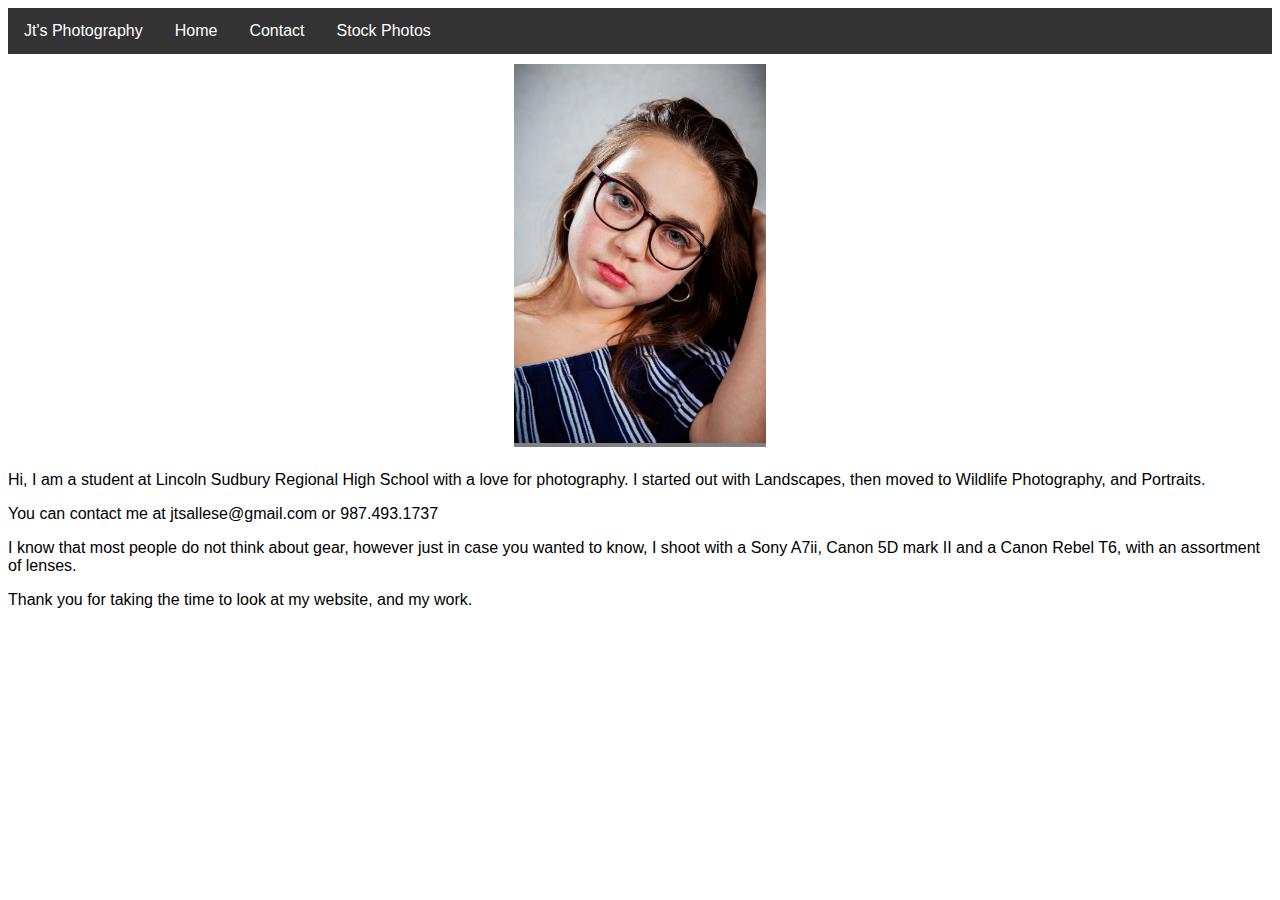
<file: index.html>
<!DOCTYPE html>
<html>
<head>

  <meta name="viewport" content="width=device-width, initial-scale=1">
	<title>Jt's Photography</title>

	<link rel="stylesheet" type="text/css" href="body.css">

<style type="text/css">
	
.number {
  font-size: 15px;
  padding: 10px 12px;
  position: absolute;
  top: 8px;
  left: 16px;

.dot {
  height: 15px;
  width: 15px;
  margin: 0 2px;
  background-color: #bbb;
  border-radius: 50%;
  display: inline-block;
  transition: background-color 0.6s ease;
}

.active {
  background-color: #717171;
}

</style>

</head>
<body>



<div class="navbar">
  <a1>Jt's Photography</a1>
  <a href="index.html">Home</a>
  <a href="contact.html">Contact</a>
  <a href="store.html">Stock Photos</a>
  </div>
<div clas=slide"
<div class="slideshow-container">

<div class="mySlides fade">
    <img src="hp/1.jpg" style="width:100%">
  </div>

  <div class="mySlides fade">
    <img src="hp/2.jpg" style="width:100%">
  </div>

  <div class="mySlides fade">
    <img src="hp/3.jpg" style="width:100%">
  </div>
</div>

</div>

<br>
<p>Hi, I am ​a student at Lincoln Sudbury Regional High School with a love for photography. I started out with Landscapes, then moved to Wildlife Photography, and Portraits.</p>



<p>You can contact me at jtsallese@gmail.com or 987.493.1737 </p>


<p>I know that most people do not think about gear, however just in case you wanted to know, I shoot with a Sony A7ii, Canon 5D mark II and a Canon Rebel T6, with an assortment of lenses. </p>


<p>Thank you for taking the time to look at my website, and my work.
</p>

 <script src="slide.js"></script> 

</body>
</html>
</file>
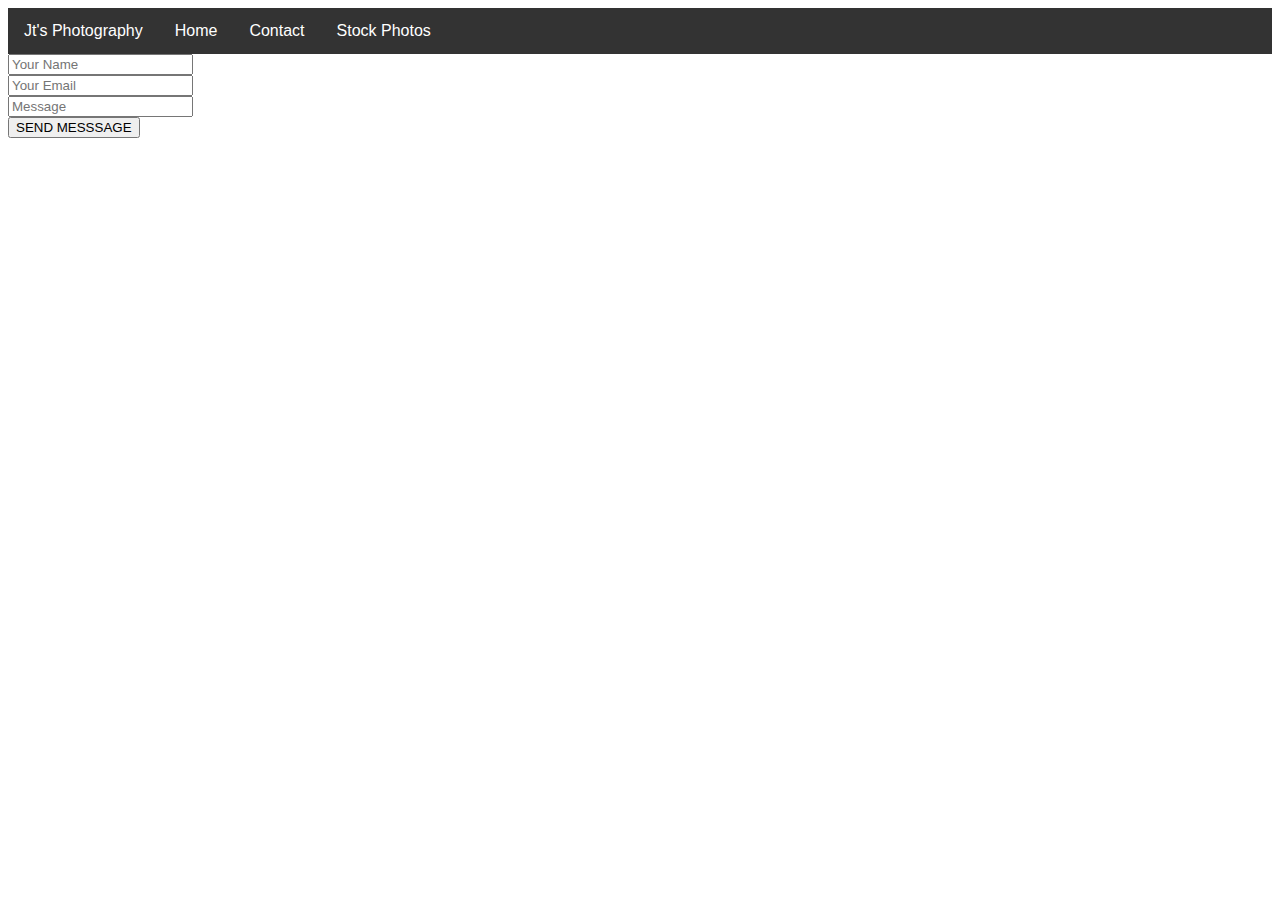
<file: contact.html>
<!DOCTYPE html>
<html>
<head>
	<title>contact</title>

	<link rel="stylesheet" type="text/css" href="contact.css">

</head>
<body>

	<div class="navbar">
	<a1>Jt's Photography</a1>
  <a href="index.html">Home</a>
  <a href="contact.html">Contact</a>
  <a href="store.html">Stock Photos</a>
</div>

<div class="contact-form">

	<form id="contact-form" method="post" action="contact-form-handler.php">
		<input type="text" name="name" class="form-control" placeholder="Your Name"required><br>

		<input type="email" name="email" class="form-control" placeholder="Your Email"required><br>

		<input name="message" class="form-control" placeholder="Message" rows="4" required>
		<br>

		<input type="submit" class="form-control submit" value="SEND MESSSAGE">

</body>
</html>
</file>
<file: body.css>
body {
  font-family: Arial, Helvetica, sans-serif;
}

.navbar {
  overflow: hidden;
  background-color: #333;
}

.navbar a {
  float: left;
  font-size: 16px;
  color: white;
  text-align: center;
  padding: 14px 16px;
  text-decoration: none;
  position: static;

}

 a1 {
  float: left;
  font-size: 16px;
  color: white;
  text-align: center;
  padding: 14px 16px;
  text-decoration: none;
}

.dropdown {
  float: left;
  overflow: hidden;
}

.dropdown .dropbtn {
  font-size: 16px;  
  border: none;
  outline: none;
  color: white;
  padding: 14px 16px;
  background-color: inherit;
  font-family: inherit;
  margin: 0;
}

.navbar a:hover, .dropdown:hover .dropbtn {
  background-color: grey;
  color: white;
}

.dropdown-content {
  display: none;
  position: absolute;
  background-color: #f9f9f9;
  min-width: 160px;
  box-shadow: 0px 8px 16px 0px rgba(0,0,0,0.2);
  z-index: 1;
}

.dropdown-content a {
  float: none;
  color: black;
  padding: 12px 16px;
  text-decoration: none;
  display: block;
  text-align: left;
}

.dropdown-content a:hover {
  background-color: #ddd;
}

.dropdown:hover .dropdown-content {
  display: block;
}

.slide{
  background-color: grey;
  width:100%;
}
.slideshow-container {
  max-width: 20%;
  background-color: grey;
  position: relative;
  margin: auto;
  float: center;
  top: 10px;

  .mySlides {
  display: none;

  .fade {
  -webkit-animation-name: fade;
  -webkit-animation-duration: 2.5s;
  animation-name: fade;
  animation-duration: 2.5s;

  @-webkit-keyframes fade {
  from {opacity: .3}
  to {opacity: 1}

  @keyframes fade {
  from {opacity: .3}
  to {opacity: 1}
}

@media only screen and (max-width: 300px) {
  .text {font-size: 11px}
</file>
<file: contact.css>
body {
  font-family: Arial, Helvetica, sans-serif;
}

.navbar {
  overflow: hidden;
  background-color: #333;
  width: 100%;
}

.navbar a {
  float: left;
  font-size: 16px;
  color: white;
  text-align: center;
  padding: 14px 16px;
  text-decoration: none;
  position: static;

}

 a1 {
  float: left;
  font-size: 16px;
  color: white;
  text-align: center;
  padding: 14px 16px;
  text-decoration: none;
}

.dropdown {
  float: left;
  overflow: hidden;
}

.dropdown .dropbtn {
  font-size: 16px;  
  border: none;
  outline: none;
  color: white;
  padding: 14px 16px;
  background-color: inherit;
  font-family: inherit;
  margin: 0;
}

.navbar a:hover, .dropdown:hover .dropbtn {
  background-color: grey;
  color: white;
}

.dropdown-content {
  display: none;
  position: absolute;
  background-color: #f9f9f9;
  min-width: 160px;
  box-shadow: 0px 8px 16px 0px rgba(0,0,0,0.2);
  z-index: 1;
}

.dropdown-content a {
  float: none;
  color: black;
  padding: 12px 16px;
  text-decoration: none;
  display: block;
  text-align: left;
}

.dropdown-content a:hover {
  background-color: #ddd;
}

.dropdown:hover .dropdown-content {
  display: block;
}


 * {
  box-sizing: border-box;
}
</file>
